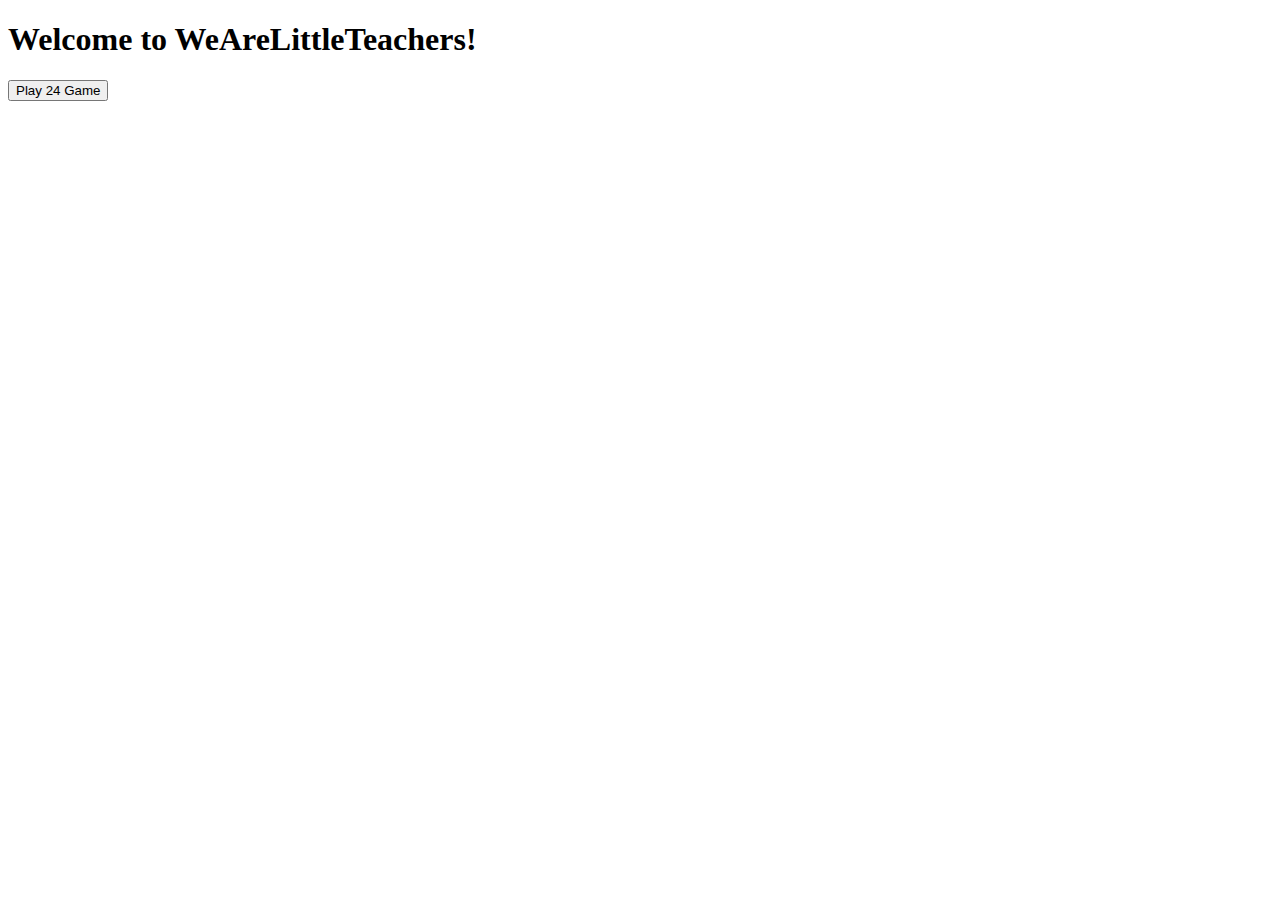
<file: no_database/web/templates/index.html>
<!-- templates/index.html -->
<!DOCTYPE html>
<html>
<head>
    <title>WeAreLittleTeachers - Fun Math Games</title>
</head>
<body>
    <h1>Welcome to WeAreLittleTeachers!</h1>
    <div id="game-container">
        <button onclick="startGame24()">Play 24 Game</button>
    </div>
    <script>
    function startGame24() {
        fetch('/api/game24/start_session', { method: 'POST' })
        .then(response => response.json())
        .then(data => {
            console.log('Game started:', data);
        });
    }
    </script>
</body>
</html>
</file>
